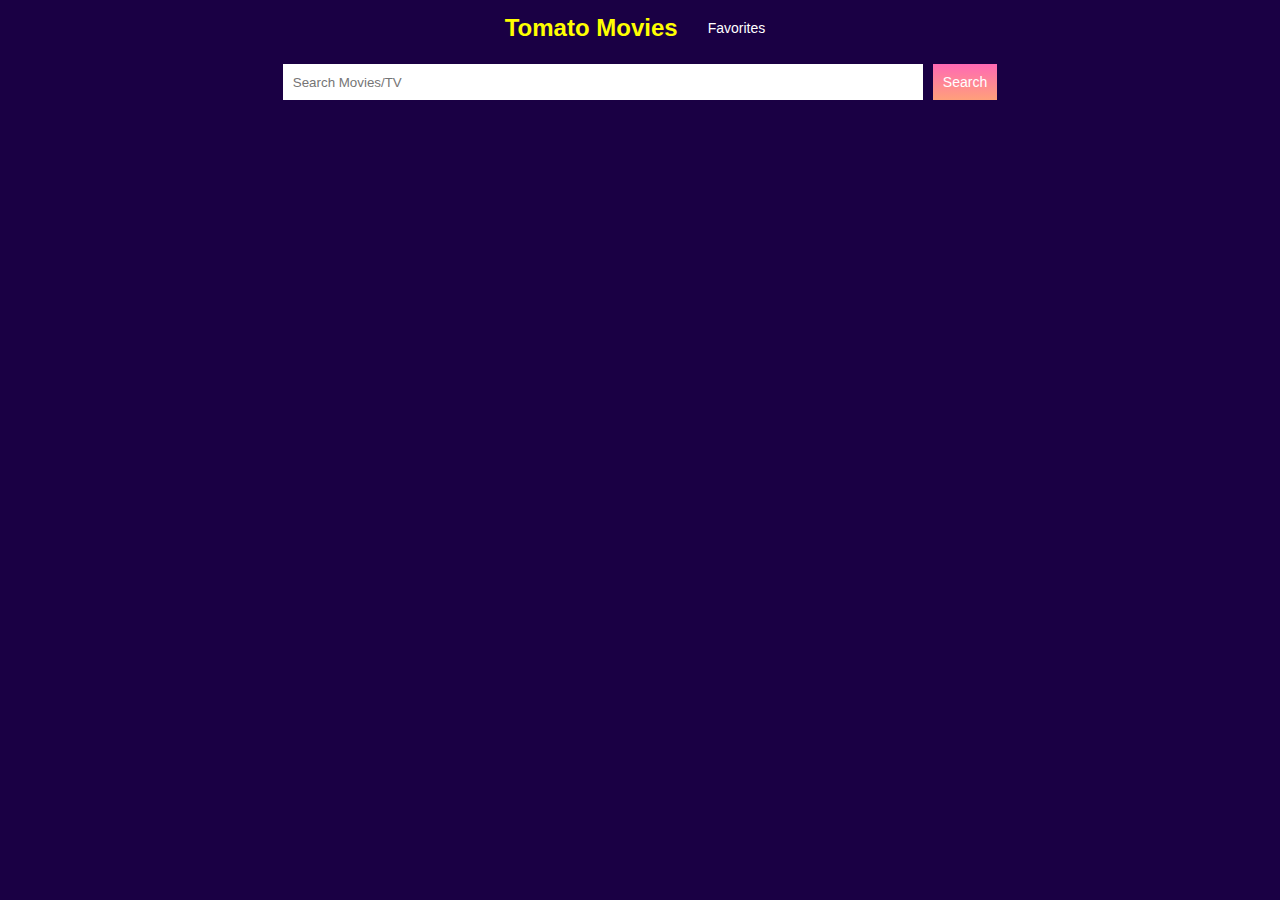
<file: index.html>
<!DOCTYPE html>
<html lang="en">
  <head>
    <meta charset="UTF-8" />
    <meta http-equiv="X-UA-Compatible" content="IE=edge" />
    <meta name="viewport" content="width=device-width, initial-scale=1.0" />
    <link
      rel="stylesheet"
      href="https://cdnjs.cloudflare.com/ajax/libs/font-awesome/6.3.0/css/all.min.css"
    />
    <link rel="stylesheet" href="./style.css" />
    <title>Tomato Movies</title>
  </head>
  <body>
    <div class="container">
      <div class="wrapper">
        <div class="topbar">
          <div class="brand">
            <a href="./index.html"><h2>Tomato Movies</h2></a>
          </div>
          <a href="./favorite.html?page=fav">
            <button>Favorites</button>
          </a>
        </div>
        <br />
        <div class="search-box">
          <input id="query-box" type="text" placeholder="Search Movies/TV" />
          <button id="search-btn">Search</button>
        </div>
        <div class="content" id="media">
          <!-- <div class="card">
            <div class="cover">
              <a href="./details.html"><img src="./test.jpg" alt="test" /></a>
            </div>
            <div class="rating">
              <div class="hollow">80%</div>
            </div>

            <div class="details">
              <div class="info">
                <div class="title"><a href="./details.html">The Glory</a></div>
                <div class="release">Dec 30, 2022</div>
              </div>
              <div class="fav"><i class="fa fa-heart"></i></div>
            </div>
          </div> -->
        </div>
      </div>
    </div>

    <script src="./script.js"></script>
  </body>
</html>
</file>
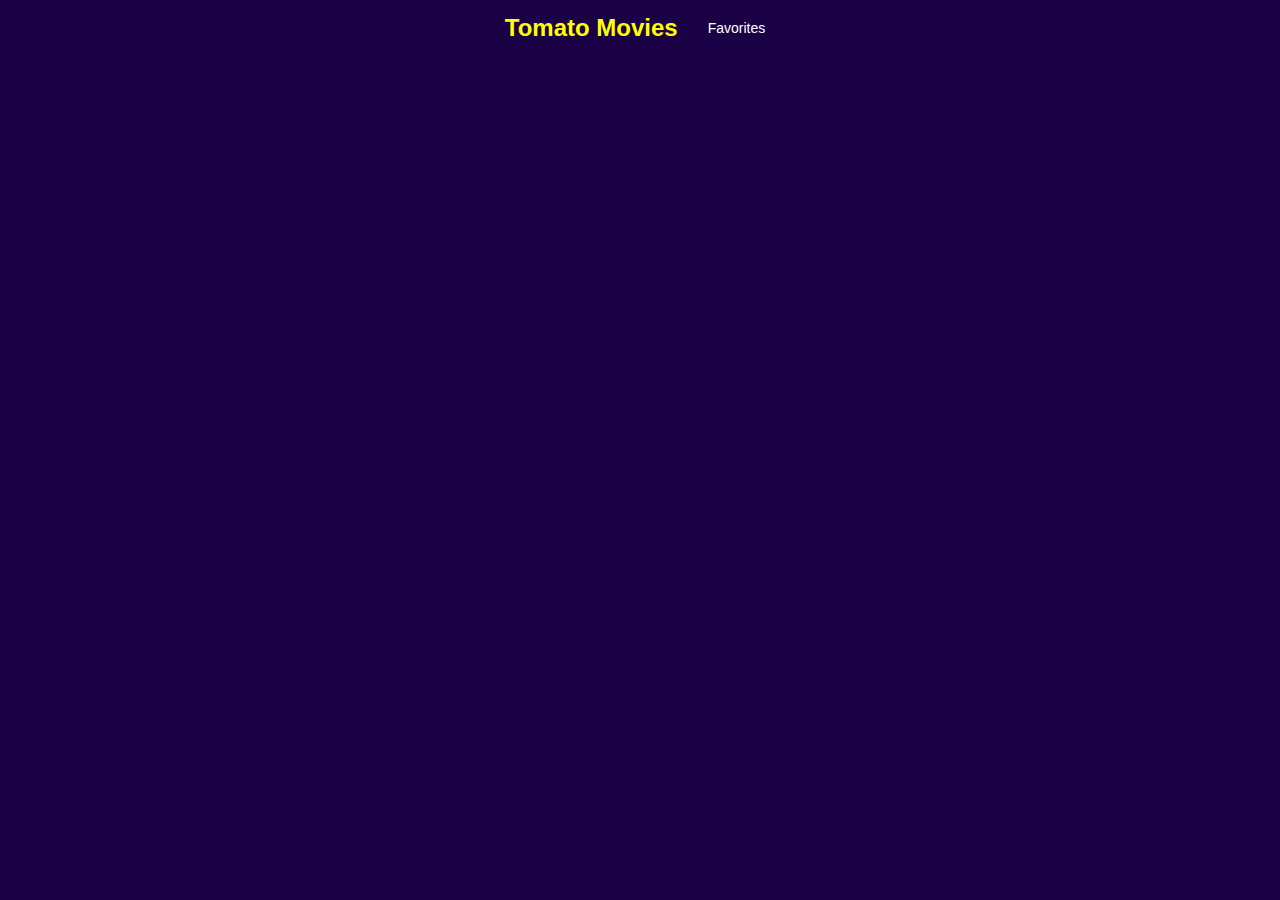
<file: favorite.html>
<!DOCTYPE html>
<html lang="en">
  <head>
    <meta charset="UTF-8" />
    <meta http-equiv="X-UA-Compatible" content="IE=edge" />
    <meta name="viewport" content="width=device-width, initial-scale=1.0" />
    <link
      rel="stylesheet"
      href="https://cdnjs.cloudflare.com/ajax/libs/font-awesome/6.3.0/css/all.min.css"
    />
    <link rel="stylesheet" href="./style.css" />
    <title>Favorites Movies/TV | Tomato Movies</title>
  </head>
  <body>
    <div class="container">
      <div class="wrapper">
        <div class="topbar">
          <div class="brand">
            <a href="./index.html"><h2>Tomato Movies</h2></a>
          </div>
          <a href="./favorite.html?page=fav">
            <button>Favorites</button>
          </a>
        </div>
        <br />

        <div class="content" id="favorites">
          <!-- <div class="card">
            <div class="cover">
              <a href="./details.html"><img src="./test.jpg" alt="test" /></a>
            </div>
            <div class="rating">
              <div class="hollow">80%</div>
            </div>

            <div class="details">
              <div class="info">
                <div class="title"><a href="./details.html">The Glory</a></div>
                <div class="release">Dec 30, 2022</div>
              </div>
              <div class="fav"><i class="fa fa-heart"></i></div>
            </div>
          </div> -->
        </div>
      </div>
    </div>

    <script src="./script.js"></script>
  </body>
</html>
</file>
<file: style.css>
* {
  margin: 0;
  padding: 0;
  box-sizing: border-box;
  font-family: Impact, Haettenschweiler, "Arial Narrow Bold", sans-serif;
}
body {
  background: rgb(26, 0, 68);
}
a {
  display: inline-block;
  text-decoration: none;
  color: #fff;
}
.container {
  min-height: 100vh;
  min-width: 100vw;
  display: flex;
  flex-direction: column;
  justify-content: flex-start;
  align-items: center;
  padding: 10px;
}
.wrapper {
  display: flex;
  flex-direction: column;
  justify-content: center;
  align-items: center;
}

/* Topbar */
.container .topbar,
.box .topbar {
  display: flex;
  justify-content: center;
  align-items: center;
}
.container .brand h2 {
  color: yellow;
  display: inline-block;
}
.container .topbar button,
.box .topbar button {
  padding: 10px;
  border: none;
  background: none;
  color: #fff;
  font-size: 14px;
  margin-left: 20px;
  cursor: pointer;
}
.container .topbar button:hover,
.box .topbar button:hover {
  border-bottom: 2px solid yellow;
}

/* Search box */
.container .search-box {
  display: flex;
  margin-bottom: 10px;
}

.container .search-box input {
  margin-right: 10px;
  width: 50vw;
  border: none;
  outline: none;
  padding: 10px;
}
.container .search-box button {
  padding: 10px;
  border: none;
  background: linear-gradient(hotpink, lightsalmon);
  color: #fff;
  font-size: 14px;
  cursor: pointer;
  transition: all 0.3s ease;
}
.container .search-box button:hover {
  transform: scale(1.1);
  padding: 10px;
  border: none;
  background: linear-gradient(lightsalmon, hotpink);
  cursor: pointer;
}

/* content */
.content {
  display: flex;
  justify-content: center;
  flex-wrap: wrap;
}
/* card */

.content .card {
  display: flex;
  flex-direction: column;
  width: 150px;
  height: auto;
  position: relative;
  color: #fff;
  margin: 0 5px;
  padding: 10px;
}

.content .card .rating .hollow {
  height: 25px;
  width: 25px;
  border-radius: 50%;
  background: #fff;
  display: flex;
  justify-content: center;
  align-items: center;
  font-size: 10px;
}

/* circular gradient for percentage */
.content .card .rating {
  position: absolute;
  top: 200px;
  left: 20px;
  height: 35px;
  width: 35px;
  font-weight: bold;
  display: flex;
  justify-content: center;
  align-items: center;
  border-radius: 50%;
  background: conic-gradient(hotpink 270deg, #eee 0deg);
  color: #000;
}
.content .card .cover img {
  display: inline-block;
  height: auto;
  width: 150px;
  border-radius: 10px;
  object-fit: cover;
}

.content .card .details {
  margin-top: 15px;
  display: flex;
  justify-content: space-between;
  align-items: center;
}

.content .card .details .info .title {
  font-weight: bold;
  margin-bottom: 5px;
}
.content .card .details .info .release {
  font-size: 12px;
}

.content .card .details .fav {
  cursor: pointer;
}
.content .card .details .fav:hover {
  color: red;
}

/* Details Page */
.box {
  min-height: 100vh;
  min-width: 100vw;
  display: flex;
  flex-direction: column;
  padding: 10px;
  color: #fff;
}
.box .information {
  display: flex;
}
.box .title {
  margin-bottom: 10px;
}
.box .information .cover {
  display: flex;
  justify-content: center;
  align-items: center;
  margin-right: 20px;
}
.box .information .cover img {
  height: auto;
  width: 300px;
  object-fit: cover;
  border-radius: 20px;
}
.box .information .extras {
  padding: 10px;
  display: flex;
  flex-direction: column;
}
.box .information .extras .title {
  align-self: flex-start;
}
.box .information .extras .casting {
  display: flex;
  overflow-x: scroll;
  width: 50vw;
  padding: 5px;
}
.box .extras .casting .cast {
  flex-basis: 40%;
}
.box .extras .casting .cast h4 {
  display: inline-block;
}
.box .extras .casting .cast .cover img {
  height: 170px;
  width: 120px;
  border-radius: 5px;
  object-fit: cover;
}

.box .extras .casting .cast .original-name {
  font-size: 14px;
  color: #eee;
}

/* scrollbar */
#scrollbar::-webkit-scrollbar-track {
  -webkit-box-shadow: inset 0 0 6px rgba(0, 0, 0, 0.3);
  border-radius: 10px;
  background-color: rgb(26, 0, 68);
}
#scrollbar::-webkit-scrollbar {
  width: 12px;
  background-color: rgb(26, 0, 68);
}
#scrollbar::-webkit-scrollbar-thumb {
  border-radius: 10px;
  -webkit-box-shadow: inset 0 0 6px rgba(0, 0, 0, 0.3);
  background-color: rgb(11, 0, 30);
}

/* Responsives on mobile devices */
@media screen and (max-width: 484px) {
  .container .search-box {
    flex-direction: column;
  }
  .container .search-box input {
    width: 90vw;
    margin-right: 0;
    margin-bottom: 10px;
  }

  .content .card {
    margin: 0 10px 0 0;
  }
  .box .information {
    flex-direction: column;
    align-items: center;
  }
  .box .information .extras {
    align-items: center;
  }
  .box .information .extras .casting {
    width: 100%;
    flex-wrap: wrap;
    justify-content: center;
  }
  .box .information .extras .casting .cast {
    margin: 5px 5px;
  }
}
</file>
